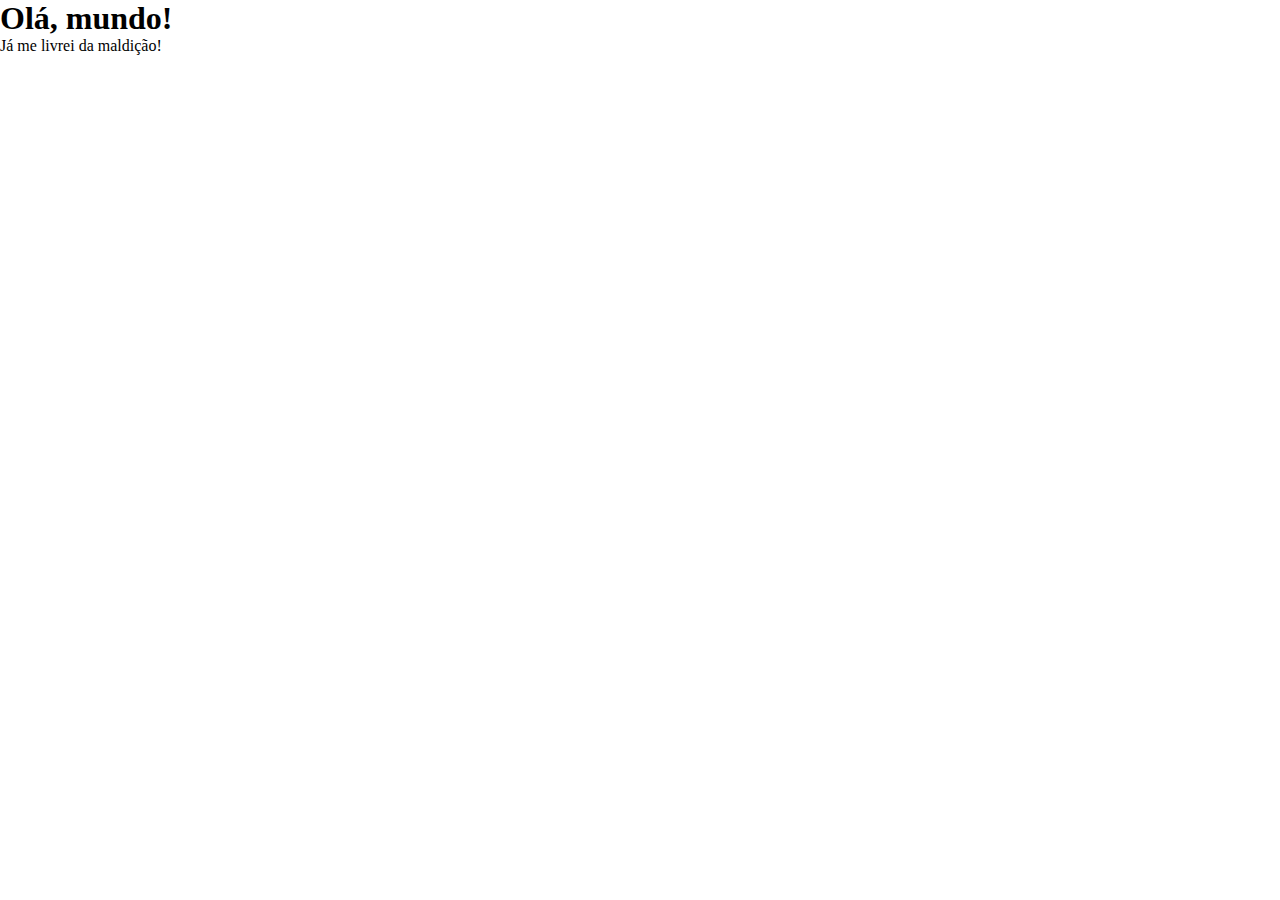
<file: modulo2/4-criando-primeiro-script/index.html>
<!DOCTYPE html>
<html lang="pt-br">
<head>
    <meta charset="UTF-8">
    <meta name="viewport" content="width=device-width, initial-scale=1.0, maximum-scale=1.0">
    <meta name="author" content="João Santos">
    <meta name="keyword" content="palavras,separadas,por,virgulas">
    <meta 
    http-equiv="X-UA-Compatible" content="IE=Edge">
    <link rel="stylesheet" href="CSS/style.css">
    <title>Aula de JavaScript 04</title>
</head>
<body>
    <!--PRIMEIRO SCRIPT-->
    <h1>Olá, mundo!</h1>
    <p>Já me livrei da maldição!</p>

    <script type="text/javascript" src="JS/function.js"></script>
</body>
</html>
</file>
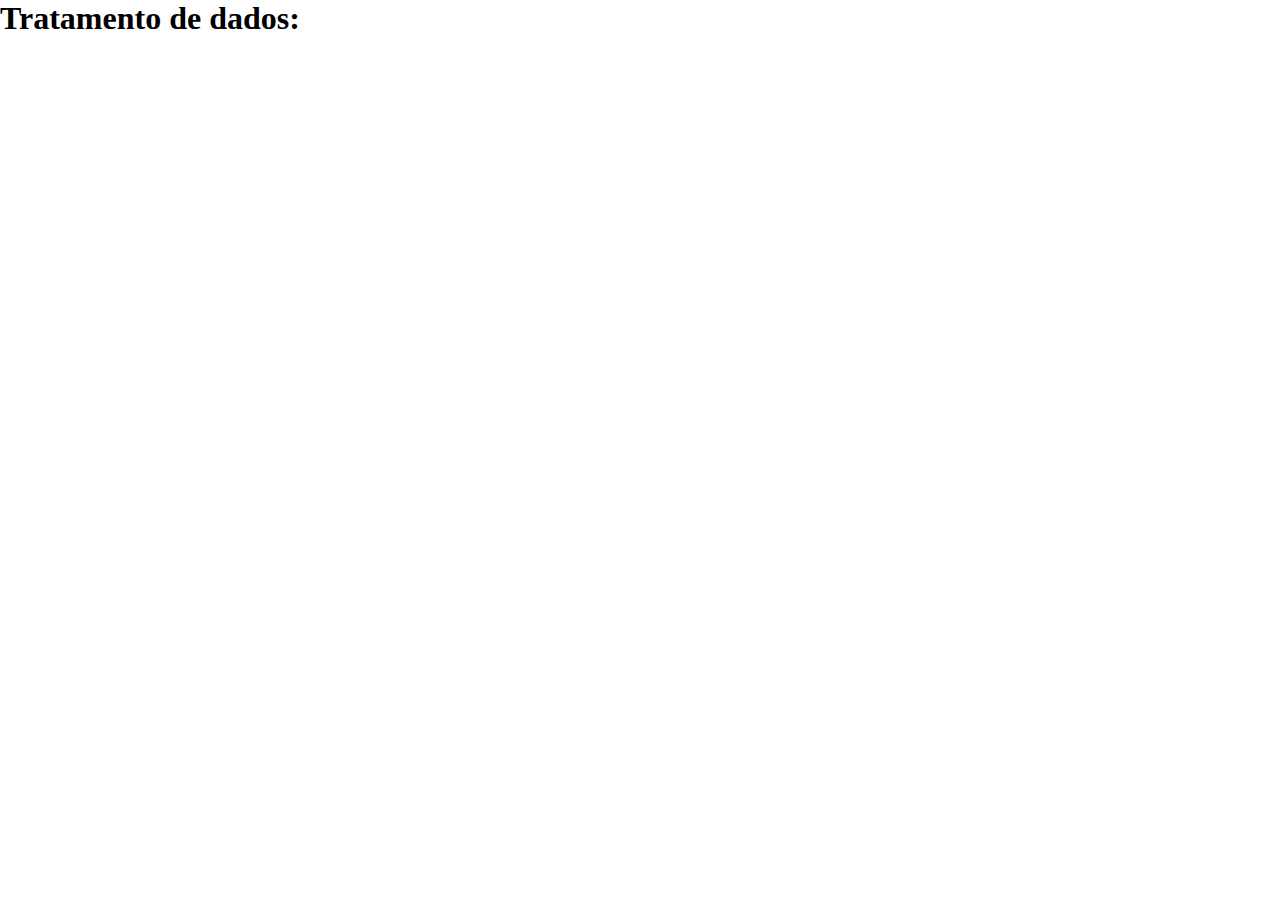
<file: modulo3/2-tratamento-de-dados/index.html>
<!DOCTYPE html>
<html lang="pt-br">
<head>
    <meta charset="UTF-8">
    <meta name="viewport" content="width=device-width, initial-scale=1.0, maximum-scale=1.0">
    <meta name="author" content="João Santos">
    <meta name="keyword" content="palavras,separadas,por,virgulas">
    <meta http-equiv="X-UA-Compatible" content="IE=Edge">
    <link rel="stylesheet" href="CSS/style.css">
    <title>Aula 06 de JS</title>
</head>
<body>
    <h1>Tratamento de dados:</h1>
    

    <script type="text/javascript" src="JS/function.js"></script>
</body>
</html>
</file>
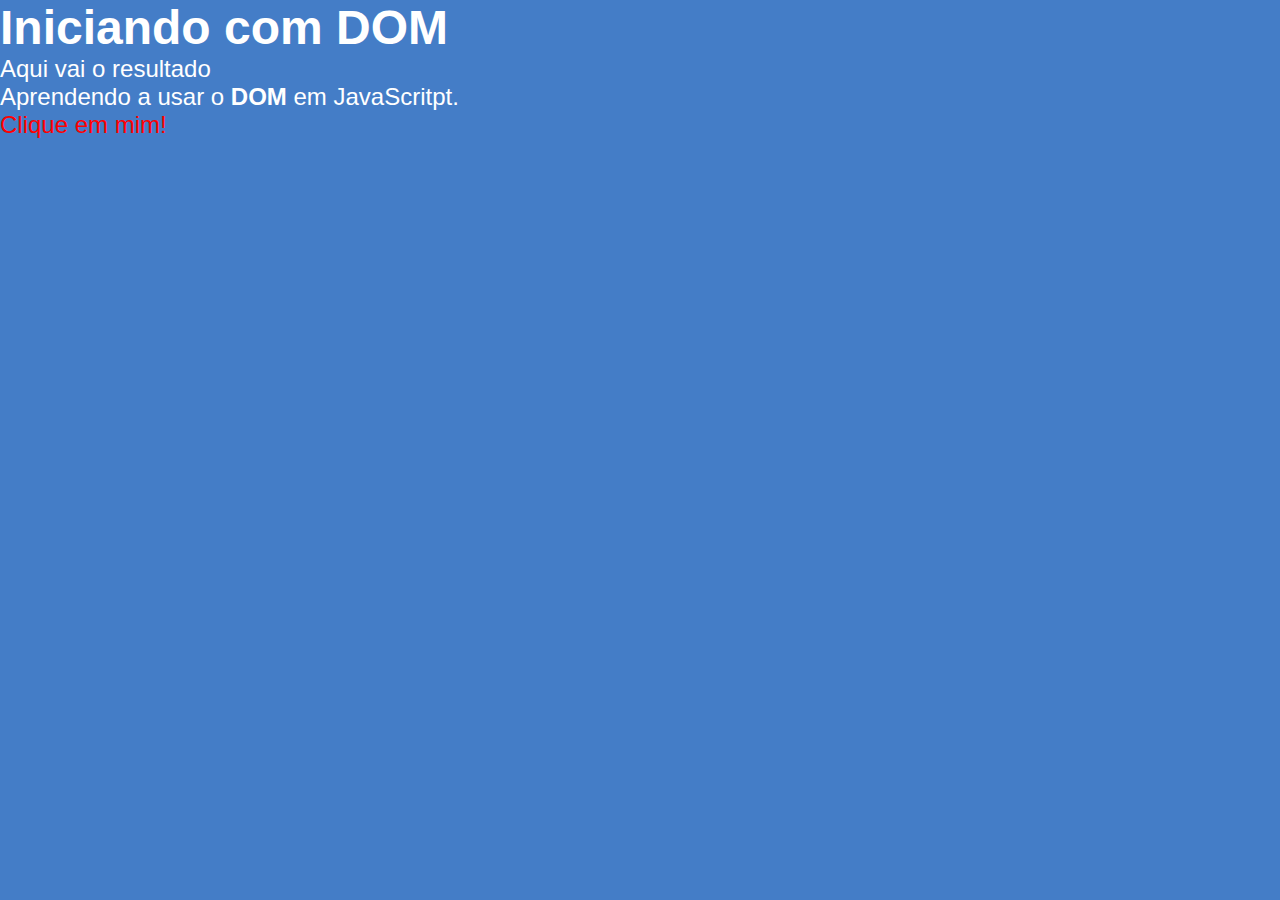
<file: modulo4/1-introducao-ao-dom/index.html>
<!DOCTYPE html>
<html lang="pt-br">
<head>
    <meta charset="UTF-8">
    <meta name="viewport" content="width=device-width, initial-scale=1.0, maximum-scale=1.0">
    <meta name="author" content="João Santos">
    <meta name="keyword" content="palavras,separadas,por,virgulas">
    <meta http-equiv="X-UA-Compatible" content="IE=Edge">
    <link rel="stylesheet" href="CSS/style.css">
    <title>Introdução ao DOM</title>
</head>
<body>
    <h1>Iniciando com DOM</h1>
    <p>Aqui vai o resultado</p>
    <p>Aprendendo a usar o <strong>DOM</strong> em JavaScritpt.</p>
    <div class="msg" name="msg" id="msg">Clique em mim!</div>
    

    <script type="text/javascript" src="JS/function.js"></script>
</body>
</html>
</file>
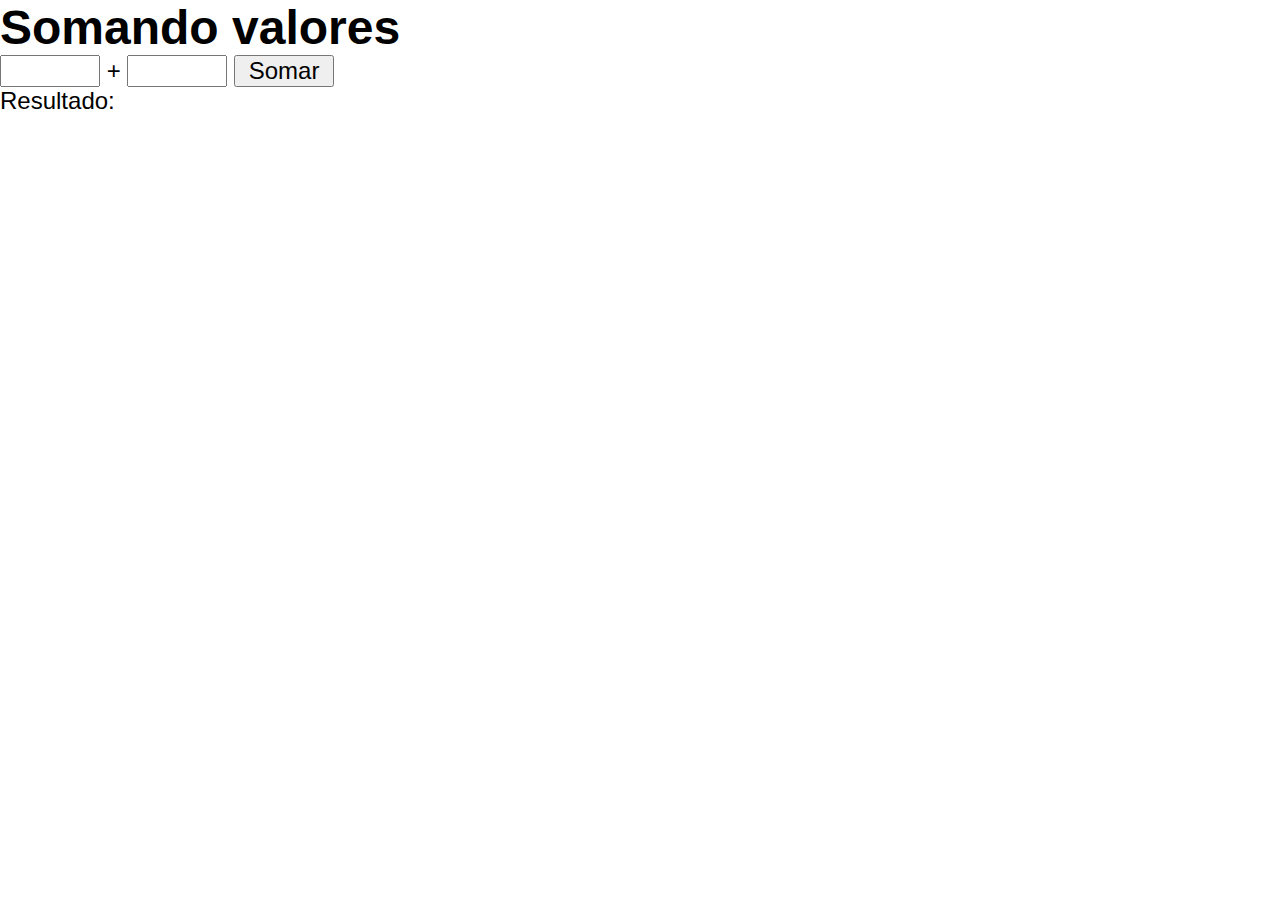
<file: modulo4/2-eventos-dom/index.html>
<!DOCTYPE html>
<html lang="pt-br">
<head>
    <meta charset="UTF-8">
    <meta name="viewport" content="width=device-width, initial-scale=1.0, maximum-scale=1.0">
    <meta name="author" content="João Santos">
    <meta name="keyword" content="palavras,separadas,por,virgulas">
    <meta http-equiv="X-UA-Compatible" content="IE=Edge">
    <link rel="stylesheet" href="CSS/style.css">
    <title>Eventos DOM</title>
</head>
<body>
    <!--1a Parte da aula-->
    <!-- 1o Método usando HTML
    <div id="area"  onclick="clicar()" onmouseout="sair()" onmouseenter="entrar()"</div>
        Interaja
    </div><!--area-->

    <!--
    <div id="area">
        Interaja
    </div><!--area-->

    <!--2a Parte da aula-->

    <h1>Somando valores</h1>
    <input type="number" name="txtn1" id="txtn1"> +
    <input type="number" name="txtn2" id="txtn2">
    <input type="button" value="Somar" onclick="somar()">
    <div id="res">Resultado:</div>

    <script type="text/javascript" src="JS/function.js"></script>
</body>
</html>
</file>
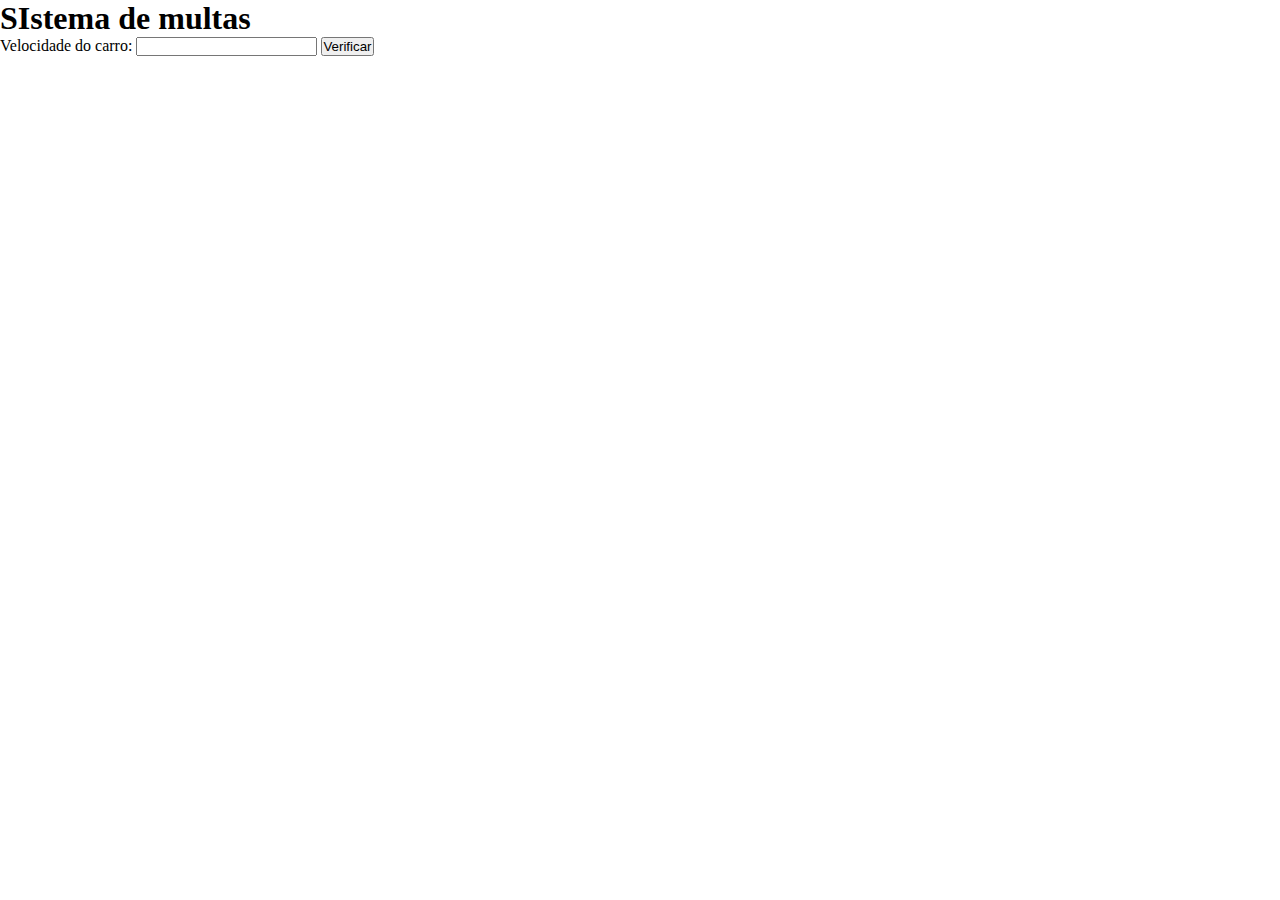
<file: modulo5/1-condicoes1/index.html>
<!DOCTYPE html>
<html lang="pt-br">
<head>
    <meta charset="UTF-8">
    <meta name="viewport" content="width=device-width, initial-scale=1.0, maximum-scale=1.0">
    <meta name="author" content="João Santos">
    <meta name="keyword" content="palavras,separadas,por,virgulas">
    <meta http-equiv="X-UA-Compatible" content="IE=Edge">
    <link rel="stylesheet" href="CSS/style.css">
    <title>Condições no JS</title>
</head>
<body>
    <!--Condições no js tem diversos formatos-->
    <h1>SIstema de multas</h1>
    Velocidade do carro: <input type="number" name="txtvel" id="txtvel">
    <input type="button" value="Verificar" onclick="calcular()">
    <div id="res">
        
    </div>
    <script type="text/javascript" src="JS/function.js"></script>
</body>
</html>
</file>
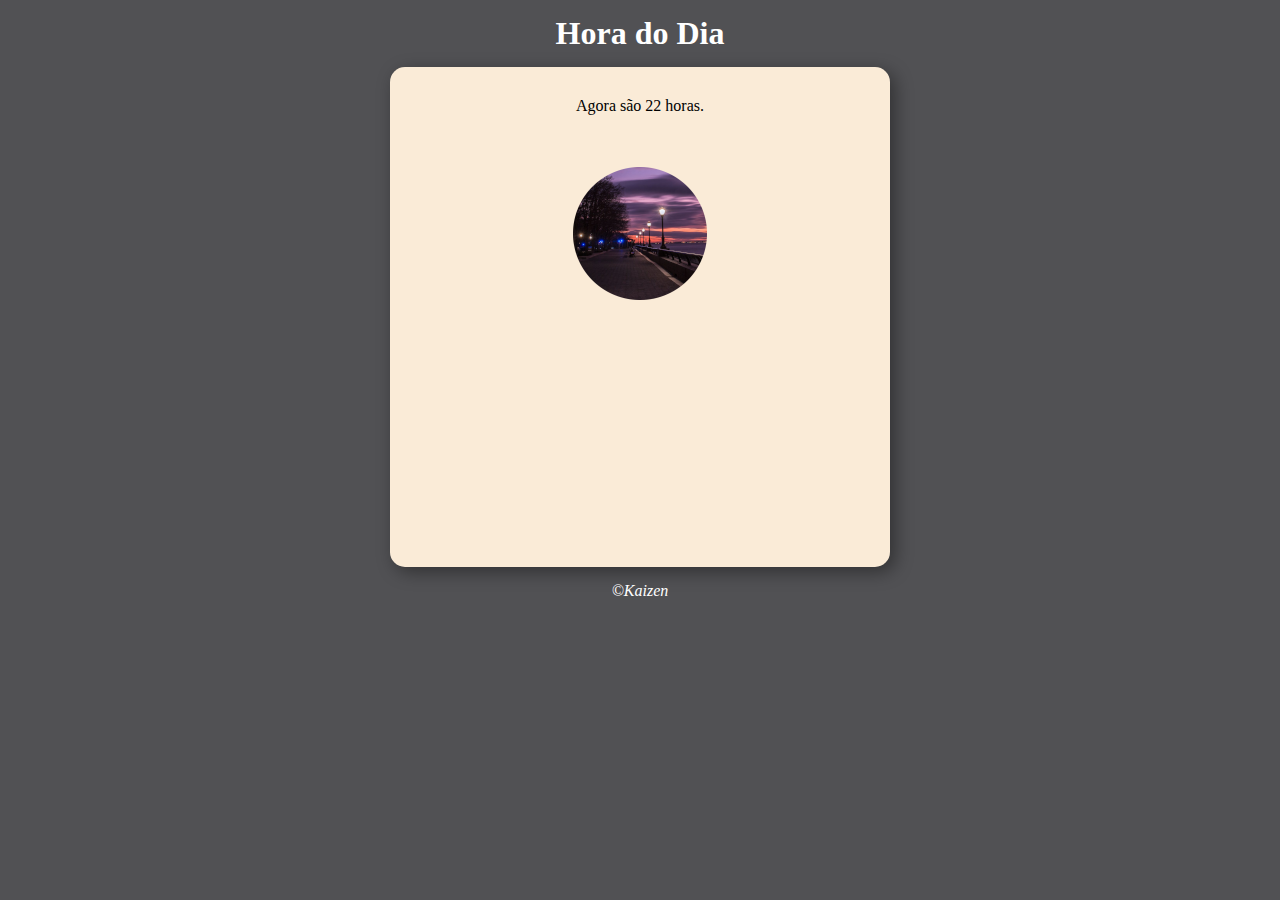
<file: modulo5/2-exercicios-javascript1/index.html>
<!DOCTYPE html>
<html lang="pt-br">
<head>
    <meta charset="UTF-8">
    <meta name="viewport" content="width=device-width, initial-scale=1.0, maximum-scale=1.0">
    <meta name="author" content="João Santos">
    <meta name="keyword" content="palavras,separadas,por,virgulas">
    <meta http-equiv="X-UA-Compatible" content="IE=Edge">
    <link rel="stylesheet" href="CSS/style.css">
    <title>Hora do dia</title>
</head>
<body onload="carregar()">
    
    <header>
        <h1>Hora do Dia</h1>
    </header>

    <section>
        <div id="msg">
        </div>
        <div id="foto">
            <img id="img" src="IVA/manha.png" alt="Foto da manhã">
        </div>
    </section>

    <footer>&copy;Kaizen</footer>

    <script type="text/javascript" src="JS/function.js"></script>
</body>
</html>
</file>
<file: modulo2/4-criando-primeiro-script/CSS/style.css>
*{
    margin: 0;
    padding: 0;
    box-sizing: border-box;
}

html,body{
    height: 100%;
}
</file>
<file: modulo3/2-tratamento-de-dados/CSS/style.css>
*{
    margin: 0;
    padding: 0;
    box-sizing: border-box;
}

html,body{
    height: 100%;
}
</file>
<file: modulo4/1-introducao-ao-dom/CSS/style.css>
*{
    margin: 0;
    padding: 0;
    box-sizing: border-box;
}

html,body{
    height: 100%;
    background-color: rgb(68, 125, 199);
    color: white;
    font: normal 18pt Arial;
}
</file>
<file: modulo4/2-eventos-dom/CSS/style.css>
*{
    margin: 0;
    padding: 0;
    box-sizing: border-box;
}

html,body {
    height: 100%;
    font: normal 18pt Arial;
}

div#area {
    background-color: rgb(34, 202, 34);
    color: white;
    width: 200px;
    height: 200px;
    line-height: 200px;
    text-align: center;
    font-size: 20px;
    font-weight: normal;
    font-family: Arial;
}

input {
    font: normal 18pt Arial;
    width: 100px;
}
</file>
<file: modulo5/1-condicoes1/CSS/style.css>
*{
    margin: 0;
    padding: 0;
    box-sizing: border-box;
}

html,body{
    height: 100%;
}
</file>
<file: modulo5/2-exercicios-javascript1/CSS/style.css>
*{
    margin: 0;
    padding: 0;
    box-sizing: border-box;
}

html,body{
    height: 100%;
    background-color: rgb(152, 187, 218);
}

header {
    color: white;
    text-align: center;
    padding: 15px 0;
}

section {
    width: 500px;
    height: 500px;
    border-radius: 15px;
    padding: 15px;
    margin: 0 auto;
    background-color: antiquewhite;
    box-shadow: 5px 5px 18px rgba(0, 0, 0, 0.397);
}

div {
    text-align: center;
    padding: 15px;
}

footer {
    text-align: center;
    font-style: italic;
    color: white;
    padding: 15px 0;
}
</file>
